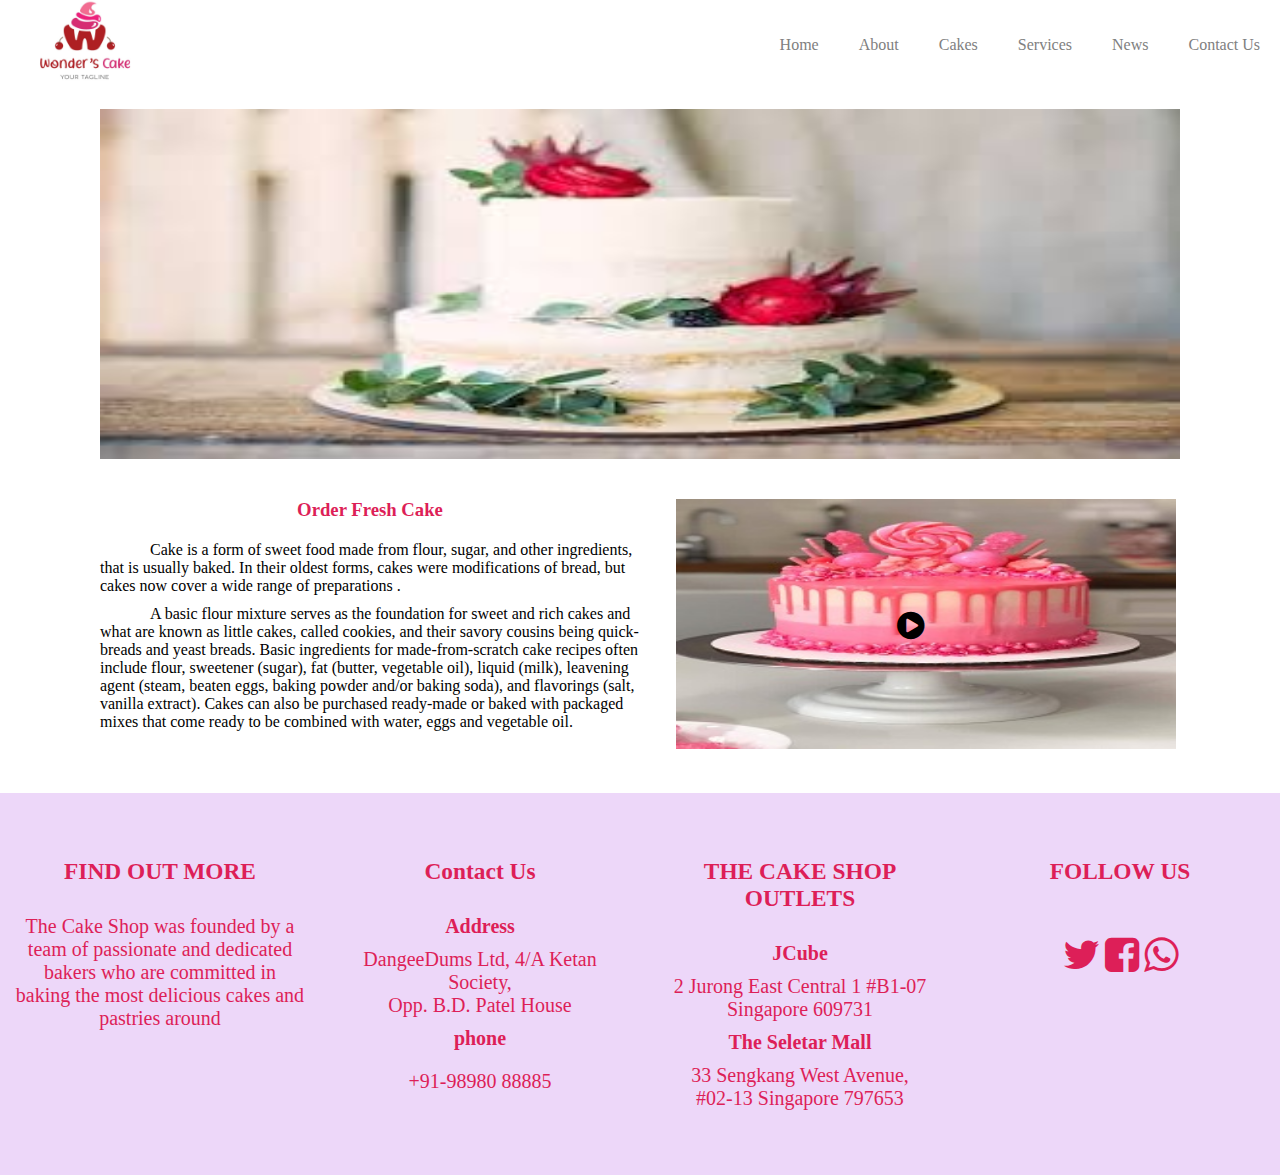
<file: index.html>
<!DOCTYPE html>
<html lang="en" dir="ltr">
<head>
	<title>responsive</title>
	<meta name="viewport" content="width=device-width, initial-scale=1.0">
	<link rel="stylesheet" type="text/css" href="css/slider.css">
	<link rel="stylesheet" type="text/css" href="css/custom.css">
	<script src="https://ajax.googleapis.com/ajax/libs/jquery/3.5.1/jquery.min.js"></script>


	<link rel="stylesheet" href="https://cdnjs.cloudflare.com/ajax/libs/font-awesome/4.7.0/css/font-awesome.min.css">
</head>
<body>
	<div class="main-container">
	<div class="inner-container">
		<!-- head -->

	<header class="header">
		<div class="logo">
			<!-- logo -->
				<img src="cake/header.jpg">
		
		</div>
		<div class="menulist menulink">
			<!-- <h1>menu</h1> -->
			<ul id="menu">
							<li><a href="#">Home</a></li>
								<li><a href="#">About</a></li>
								<li><a href="#">Cakes</a></li>
								<li><a href="#">Services</a></li>
								<li><a href="#">News</a></li>
								<li><a href="#">Contact Us</a></li>
						</ul>

							<label id="navbar-icon">
			<i class="fa fa-list" aria-hidden="true" id="nav-icon"></i>
	</label>
		</div>
		

		<!-- <div class="icon">
			<i>icon</i>
		</div> -->

	</header></div>
	<nav class="navbar">
		<div id="dropdown">
			<ul class="dropmenu menulink">
							<li><a href="#">Home</a></li>
								<li><a href="#">About</a></li>
								<li><a href="#">Cakes</a></li>
								<li><a href="#">Services</a></li>
								<li><a href="#">News</a></li>
								<li><a href="#">Contact Us</a></li>
						</ul>

		</div>

	</nav>
	<div class="container">
	<main class="mainpart">
			<section>
		<!-- slider -->
		   <div id="slider" class="vslide">
		   	<figure>
      		
      		<img src="cake/slide1.jpg">

      		<img src="cake/slide4.jpg">
      		
      		<img src="cake/slide3.jpg">
      		<img src="cake/slide2.jpg">

      		<img src="cake/slide6.jpg">

	      </figure>
       
    </div>

	</section>


	<div class="mp4video-container">

		<div class="row">

			<div class="col paragraph">
				<h3>Order Fresh Cake</h3>
				<p>
					Cake is a form of sweet food made from flour, sugar, and other ingredients, that is usually baked. In their oldest forms, cakes were modifications of bread, but cakes now cover a wide range of preparations .
				</p>
				<p>
					A basic flour mixture serves as the foundation for sweet and rich cakes and what are known as little cakes, called cookies, and their savory cousins being quick-breads and yeast breads. Basic ingredients for made-from-scratch cake recipes often include flour, sweetener (sugar), fat (butter, vegetable oil), liquid (milk), leavening agent (steam, beaten eggs, baking powder and/or baking soda), and flavorings (salt, vanilla extract). Cakes can also be purchased ready-made or baked with packaged mixes that come ready to be combined with water, eggs and vegetable oil.  
				</p>
				<!-- <img src="cake/c2.jpg"> -->

			</div>
			<div class="col image">

				<div class="video-image">

					<div class="small-image">
						<img src="cake/c2.jpg">
						<i class="fa fa-play-circle play-icon video-icon fa-2x" id="play-icon" onclick="playvideo('cake/cake3.mp4')"></i>
					</div>
				</div>


			</div>
				<!-- <div class="clear"></div> -->
		</div>
	</div>
	<!-- <div class="player"> -->

		<div class="video-player" id="VideoPlayer">

		<video  width="100%" height="350px" controls>
			<source src="cake/cake3.mp4" type="video/mp4" id="CakeVideo">

		</video>
		<i class="fa fa-times-circle fa-2x close-btn" aria-hidden="true" onclick="Stopvideo()"></i>

	</div>

	

</div>

		
	</main>
</div>
	<footer class="footer">
		<div class="footer-row">
	<div class="footer-col  more footer-head">

		<h3>FIND OUT MORE</h3>
	<p> The Cake Shop was founded by a team of passionate and dedicated bakers who are committed in baking the most delicious cakes and pastries around</p>

	</div>
	<div class="footer-col  contact footer-head">

	<h3>Contact Us</h3>		
	<h4>Address</h4>
	<span class="out">DangeeDums Ltd, 4/A Ketan Society,<br> Opp. B.D. Patel House</span>
	<h4>phone</h4>
		<p class="out">+91-98980 88885</p>
	</div>
	<div class="footer-col outlet footer-head">
		<h3>THE CAKE SHOP OUTLETS</h3>

		<h4>JCube</h4>

<span class="out">2 Jurong East Central 1 #B1-07
Singapore 609731</span>

<h4>The Seletar Mall</h4>

<span class="out">33 Sengkang West Avenue,<br> #02-13
Singapore 797653</span>
	</div>
	<div class="footer-col follow">
		<h3>FOLLOW US</h3>
		<div class="social-icon">
		<a href="https://twitter.com"><i class="fa fa-twitter fa-2x twitter"></i></a>
		<a href="https://facebook.com"><i class="fa fa-facebook-square fa-2x fb" aria-hidden="true"></i></a>
		<a href="https://whatsapp.com"><i class="fa fa-whatsapp fa-2x whatsapp" aria-hidden="true"></i></a>
	</div>
	</div>



	</footer>
	
	


</div>
</div>


</body>
</html>
<script type="text/javascript" src="js/res.js"></script>
<script type="text/javascript">
	
	$(document).ready(function(){

		$('#nav-icon').click(function(){
			$('#dropdown').toggle();
		});
		
	});
	

</script>
</file>
<file: css/slider.css>
#slider{
	overflow: hidden;
	width: 1080;
}
#slider figure{
	/*border:1px solid red;*/
	position: relative;
	width: 500%;
	/*width: 1080px;*/
	margin: 0;
	left: 0;
	animation: 15s slider infinite;

}
#slider figure img{
	float: left;
	width: 20%;
	/*width: 1080px;*/
	height: 350px;
}
@keyframes slider{
	0%{
		left: 0;
	}
	20%{
		left: 0;
	}
	25%{
		left: -100%;
	}
	45%{
		left: -100%;
	}
	50%{
		left: -200%;
	}
	70%{
		left: -200%;
	}
	75%{
		left:-300%;

	}
	95%{
		left:-300%;
	}
	100%{
		left:-500%;
	}
}
</file>
<file: css/custom.css>
*{
	margin: 0;
	padding: 0;
	list-style: none;
	text-decoration: none;
}
header{
	/*border:1px solid red;*/

	/*display: flex;*/
	/*justify-content: space-between;*/
	/*width: 100%;*/
}
/*.main-container{border: 1px solid red}*/
.inner-container{
			display: grid;
			/*grid-template-columns: 1fr;*/
			 /*grid-template-rows:1fr;*/
			grid-template-areas: 'header' 
									'navbar'
								'main'
								'footer';	
								/*height: 100vh;*/
								/*position: relative;*/
								/*width: 100%;*/

}
.container{
			max-width: 1080px;
			margin: 0 auto;
			padding-top: 20px;
			position: relative;
			/*max-width: 100%;*/

}
.header{
	/*border: 1px solid red;*/
			grid-area: header;
			display: flex;
			justify-content: space-between;
			/*position: relative;*/

		}

.menulist{display: flex;
			align-items: center;

}
.menulist ul{display: flex;

}
.munulist li{
			width: 100px;
}
.menulink li a{
	/*outline: 1px solid red;*/
				padding: 10px 20px;
				/*width: 100px;	*/
				color: grey;
				display: inline-block;
}
.menulink li a:hover{
	color:#dd1f58;
}
#navbar-icon{
		display: none;
			padding: 20px;	
			font-size: 20px;
			color:#dd1f58;
			/*max-width: 100%;*/
}
.header img{width: 170px}


.mainpart{
	/*background-color: blue;*/
			grid-area: main;

}
.navbar{grid-area: navbar;
		
}
#dropdown{
		display: none;


}

.footer{background-color: grey
		grid-area:footer;
}
.row{display:grid;
	grid-template-columns: 1fr 1fr;
	/*margin-top: px;*/
	margin: 30px 0 30px 0; 
	/*justify-content: space-between;*/
}

.paragraph h3{padding: 10px;
				text-align: center;
				color:#dd1f58
}
.paragraph p{
			text-indent: 50px;
			padding: 10px 0px 0px 0;
			/*color:#dd1f58*/

			/*border: 1PX solid red;*/
}
.image{
	
		text-align: center;
		/*margin-top: 10px;*/
}


.small-image{

		position: relative;
		/*outline: 1px solid blue;*/
		width: 100%;
		text-align: center;

}
.small-image img{
			height:250PX;
		width: 500PX;
		padding: 10px 0px;
		margin-left: 31px;
		/*margin: 0 10px;*/
} 
.video-icon{

	position: absolute;
	/*font-size: 50px;*/
	cursor: pointer;
	left: 50%;
	top:50%;
	transform: translate(-50%, -50%);

	/*border: 1px solid red;*/
}

.video-player{
	display:none;
	/*outline: 1px solid red;*/
	width:100%;
	background: black;

	position: absolute;
	/*position:  relative;*/
	top:0;
	height: 100vh;
	/*top:70%;*/

	
}
video{
		margin-top:100px;
}
.close-btn{
	position: absolute;
	/*bottom: 50%;*/
	top: 10px;
	right: 10px;
	color: white;
	cursor: pointer;


}
.footer-row{
	padding: 50px 0;
	font-size: 20px;
	/*line-height: 20px;*/
	/*outline: 1px solid red;*/
	display: grid;
	grid-template-columns:1fr 1fr 1fr 1fr;
	background-color: rgba(219,176,243,.5);
	/*color: grey;*/
	color:#dd1f58;
}
.footer-col{
			/*border: 1px solid black;*/
			padding: 15px;
			text-align: center;
}
.social-icon{
			margin-top: 50px;
}
.follow a{color:#dd1f58}
.twitter:hover{
		color: #00acee; 

}
.fb:hover{
	color:#3b5998;
}
.whatsapp:hover{
	color: #1b926c;
}
.footer-head h3{
				/*border: 1px solid red;*/
				padding-bottom: 20px;
}

.footer-head h4{
				padding: 10px 0;
}
.footer-head p{
				padding: 10px 0;
}
@media only screen and (max-width: 800px)
{

	.video-player{
		/*height: 450px;*/
	/*outline: 1px solid red;*/
	width:100%;
	background: black;

	position: absolute;
	top:30%;

	
}

	.footer-row{
			grid-template-columns:1fr 1fr;
			gap:10px;
	}
	.menulist li a{
				/*outline: 1px solid black;*/
					/*color:black;*/
					font-size:13px;


			}
			.header ul{
				padding-right: 5px;
			}

}
@media only screen and (max-width: 700px)
{
	/*footer{
		margin-bottom: 5px;
	}*/
	.video-player{
	width:100%;
	background: black;

	position: absolute;
	
	top:70%;

	
}

	.row{
			display: grid;
			grid-template-columns: 1fr;
	}
		.footer-row{
			grid-template-columns:1fr;
			gap:10px;

	}

			.menulist ul{
			
			display: none;
				/*background-color: red*/
			}
			#navbar-icon{
						display: block;
			}
			
}
</file>
